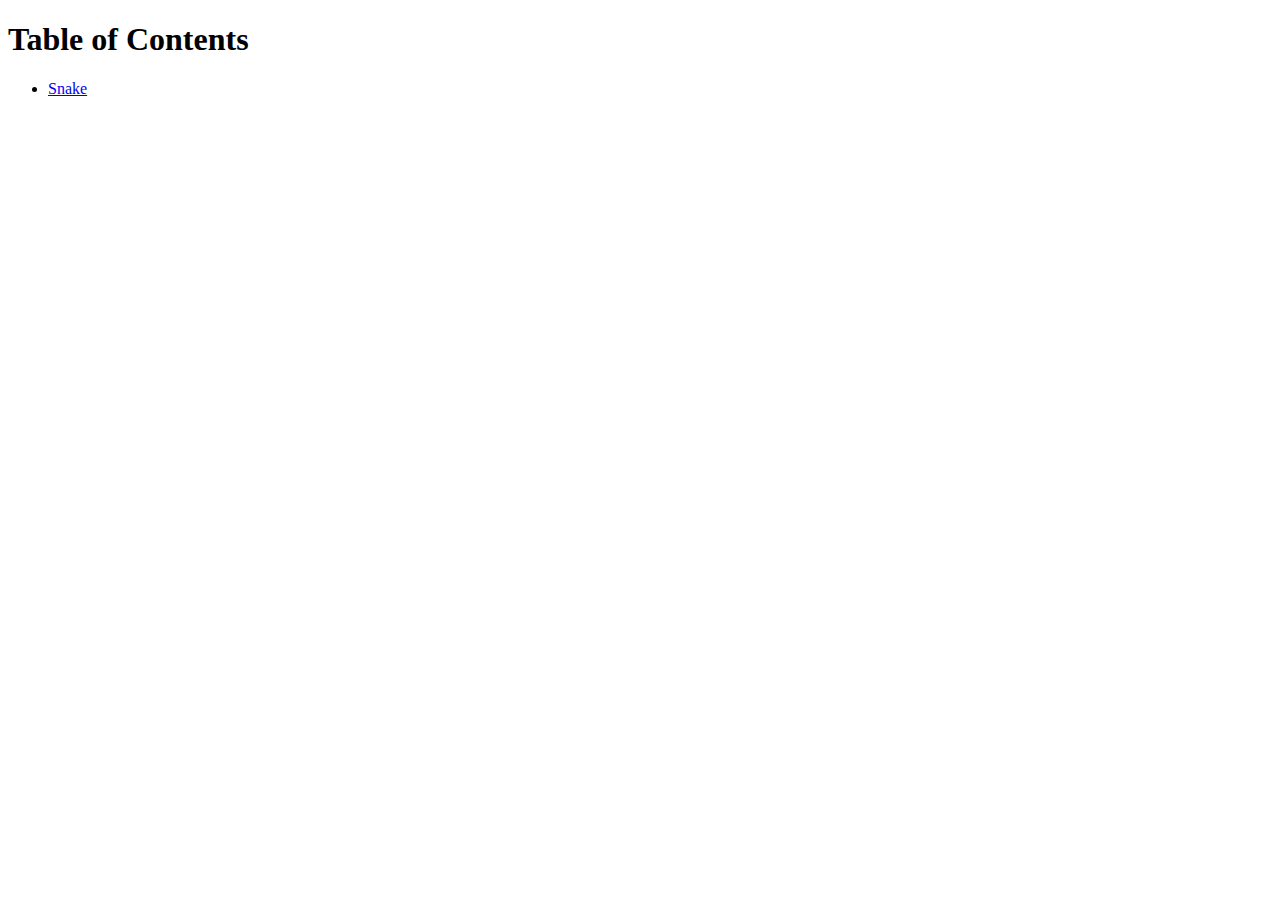
<file: index.html>
<!DOCTYPE html>

<html lang="en">
    <head>
        <meta charset="utf-8" />
        <title>Games Funny</title>
    </head>
    <body>
        <h1>Table of Contents</h1>
        <ul>
            <li><a href="snake.html">Snake</a></li>
        </ul>
    </body>
</html>
</file>
